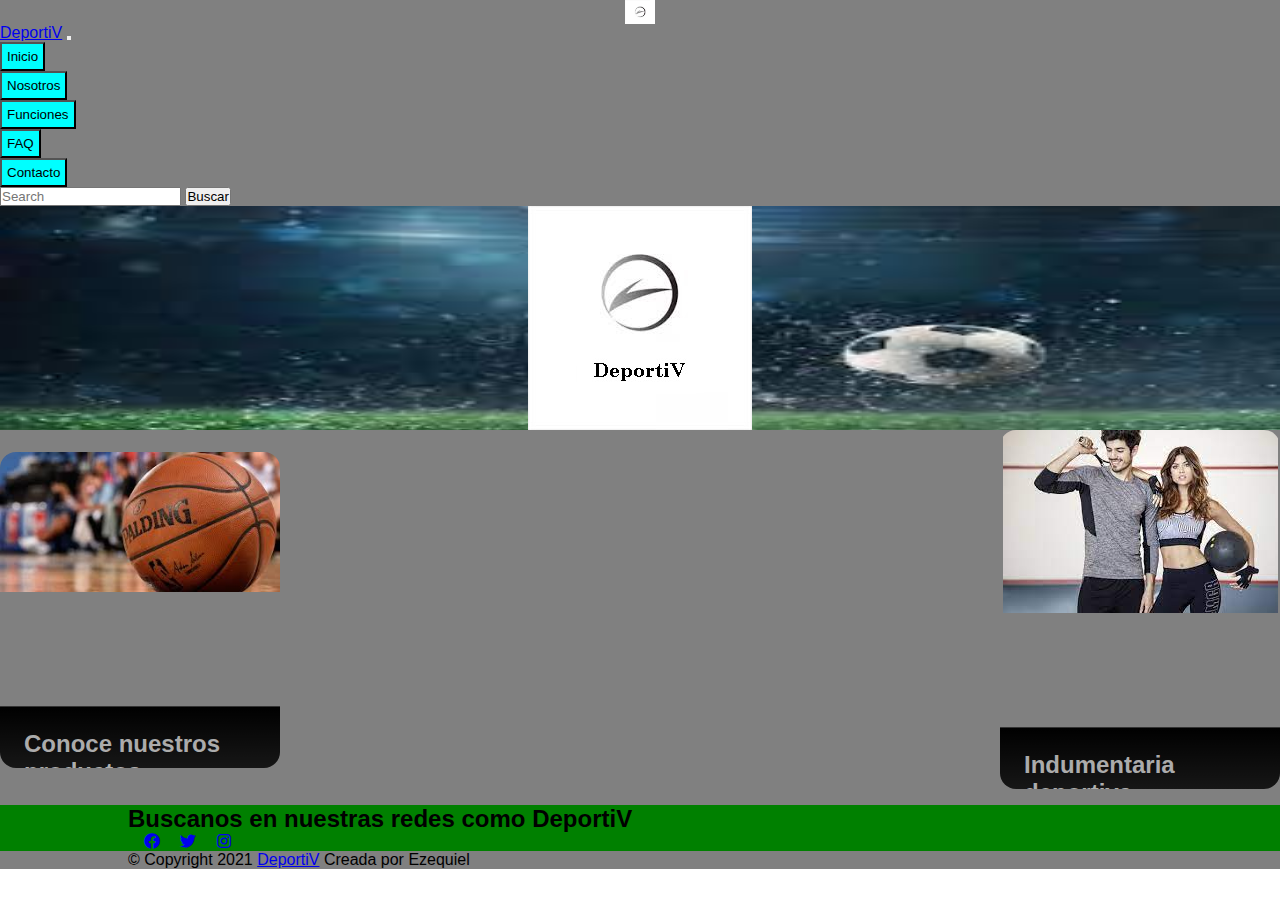
<file: index.html>
<!DOCTYPE html>
<html lang="es">
  <head>
    <meta charset="UTF-8" />
    <meta http-equiv="X-UA-Compatible" content="IE=edge" />
    <meta name="viewport" content="width=device-width, initial-scale=1.0" />
    <link
      href="https://cdn.jsdelivr.net/npm/bootstrap@5.3.0-alpha1/dist/css/bootstrap.min.css"
      rel="stylesheet"
      integrity="sha384-GLhlTQ8iRABdZLl6O3oVMWSktQOp6b7In1Zl3/Jr59b6EGGoI1aFkw7cmDA6j6gD"
      crossorigin="anonymous"
    />
    <link rel="stylesheet" href="http://use.fontawesome.com/releases/v5.8.1/css/all.css">
    <link rel="shortcut icon" href="imgs/images.png" type="image/x-icon" />
    <link rel="stylesheet" href="css/style.css" />
    <title>DeportiV</title>
  </head>
  <body>
    <header><nav class="navbar navbar-expand-lg bg-body-tertiary">
      <div class="container-fluid">
        <a class="navbar-brand" href="#"><img src="/imgs/Iconoslogan.jpg" alt="logo" widht="30" height="24">DeportiV</a>
        <button class="navbar-toggler" type="button" data-bs-toggle="collapse" data-bs-target="#navbarSupportedContent" aria-controls="navbarSupportedContent" aria-expanded="false" aria-label="Toggle navigation">
          <span class="navbar-toggler-icon"></span>
        </button>
        <div class="collapse navbar-collapse" id="navbarSupportedContent">
          <ul class="navbar-nav me-auto mb-2 mb-lg-0">
            <li class="nav-item">
          <a class="nav-link active" href="../index.html"><button class="nav-button">Inicio</button></a>

            </li>
            <li class="nav-item">
              
              <a class="nav-link" href="pages/nosotros.html"><button class="nav-button">Nosotros</button></a>
            </li>
            <li class="nav-item dropdown">
              <a class="nav-link" href="pages/funciones.html"><button class="nav-button">Funciones</button></a> 
              
              </a>
              </li>
            <li class="nav-item">
              <a class="nav-link" href="pages/FAQ.html"><button class="nav-button">FAQ</button></a>
            </li>
            <li class="nav-item">
              <a class="nav-link" href="pages/contacto.html"><button class="nav-button">Contacto</button></a>
            </li>
          </ul>
          <form class="d-flex" role="search">
            <input class="form-control me-2" type="search" placeholder="Search" aria-label="Search">
            <button class="btn btn-outline-success" type="submit">Buscar</button>
          </form>
        </div>
      </div>
    </nav>
    <section id="intro-section">
      <div class="background-img">
      <img src="imgs/slogan.jpg"  class="slogan" alt="logopagina"></div>
      
  
    </section>
    <div class="row">
  <div class="col-sm-6 mb-3 mb-sm-0">
    <div class="card">
      <img src="imgs/spalding.jpg" class="card-img-top" alt="ropadeportiva">
      <div class="card-content">
        <h2 class="card-content__title">Conoce nuestros productos</h2>
        <p class="card-text">Mira toda la linea de indumentaria que tenemos para vos</p>
        <a href="#" class="btn btn-primary">Ver mas</a>
      </div>
</div>
</div>

<div class="col-sm-6"><div class="card"> 
  <img src="imgs/deportiva.jpg" class="card-img-top" alt="articulosdeportivos">
  <div class="card-content">
    <h2 class="card-content__title">Indumentaria deportiva</h2>
    <p>Toda nuestra linea de indumentaria deportiva esta aqui</p>
  
  <div class="card-body">
    <a href="#" class="btn btn-primary">Ver mas</a>
    
 </div>
</div></div>
</header>
      

    
    <footer>
      <div class="footer-sm">
        <div class="container">
          <div class="footer-sm__icons">
            <h2>Buscanos en nuestras redes como DeportiV</h2>
            <a href="#"><i class="fab fa-facebook"></i></a>
            <a href="#"><i class="fab fa-twitter"></i></a>
            <a href="#"><i class="fab fa-instagram"></i></a>
          </div>
        </div>
     </div>
     <div class="container">
      <div class="fotter-bottom__copyright">
        &copy; Copyright 2021 <a href="#">DeportiV</a> Creada por Ezequiel
      </div>
     </div>
    </footer>
  </body>
</html>
</file>
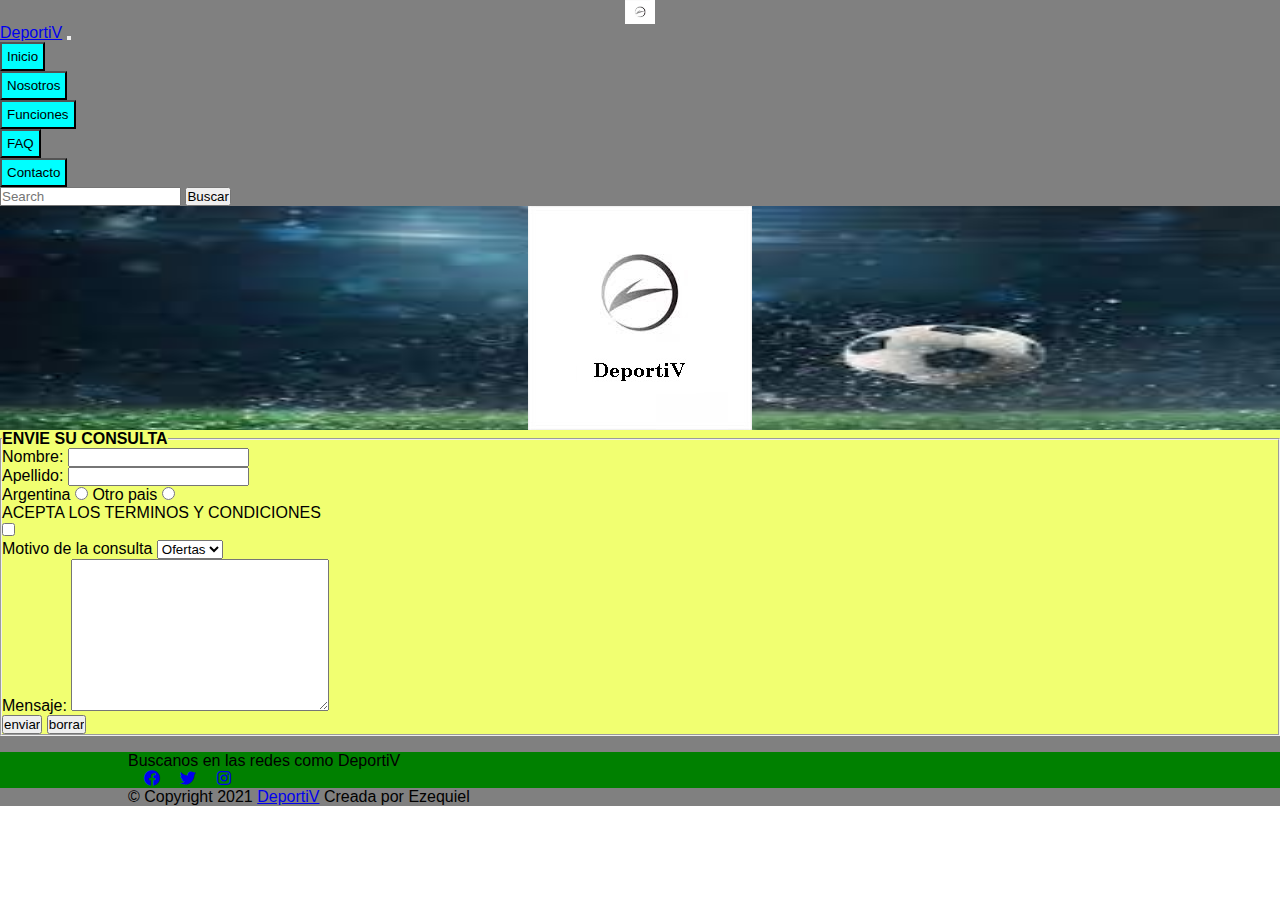
<file: pages/contacto.html>
<!DOCTYPE html>
<html lang="en">
  <head>
    <meta charset="UTF-8" />
    <meta http-equiv="X-UA-Compatible" content="IE=edge" />
    <meta name="viewport" content="width=device-width, initial-scale=1.0" />
    <link
      href="https://cdn.jsdelivr.net/npm/bootstrap@5.3.0-alpha1/dist/css/bootstrap.min.css"
      rel="stylesheet"
      integrity="sha384-GLhlTQ8iRABdZLl6O3oVMWSktQOp6b7In1Zl3/Jr59b6EGGoI1aFkw7cmDA6j6gD"
      crossorigin="anonymous"
    />
    <link
      rel="stylesheet"
      href="http://use.fontawesome.com/releases/v5.8.1/css/all.css"
    />
    <link rel="shortcut icon" href="../imgs/images.png" type="image/x-icon" />
    <link rel="stylesheet" href="../css/style.css" />
    <title>DeportiV</title>
  </head>
  <body>
    <header>
      <nav class="navbar navbar-expand-lg bg-body-tertiary">
        <div class="container-fluid">
          <a class="navbar-brand" href="#"><img src="/imgs/Iconoslogan.jpg" alt="logo" widht="30" height="24">DeportiV</a>
          <button class="navbar-toggler" type="button" data-bs-toggle="collapse" data-bs-target="#navbarSupportedContent" aria-controls="navbarSupportedContent" aria-expanded="false" aria-label="Toggle navigation">
            <span class="navbar-toggler-icon"></span>
          </button>
          <div class="collapse navbar-collapse" id="navbarSupportedContent">
            <ul class="navbar-nav me-auto mb-2 mb-lg-0">
              <li class="nav-item">
            <a class="nav-link active" href="../index.html"><button class="nav-button">Inicio</button></a>
  
              </li>
              <li class="nav-item">
                
                <a class="nav-link" href="nosotros.html"><button class="nav-button">Nosotros</button></a>
              </li>
              <li class="nav-item dropdown">
                <a class="nav-link" href="funciones.html"><button class="nav-button">Funciones</button></a> 
                
                </a>
                
              </li>
              <li class="nav-item">
                <a class="nav-link" href="FAQ.html"><button class="nav-button">FAQ</button></a>
              </li>
              <li class="nav-item">
                <a class="nav-link" href="contacto.html"><button class="nav-button">Contacto</button></a>
              </li>
            </ul>
            <form class="d-flex" role="search">
              <input class="form-control me-2" type="search" placeholder="Search" aria-label="Search">
              <button class="btn btn-outline-success" type="submit">Buscar</button>
            </form>
          </div>
        </div>
      </nav>
      <div class="background-img">
      <a href="../index.html">
        <img src="../imgs/slogan.jpg" alt="logopagina"
      /></a></div>
</header>

    


      <section id="intro-section"> 
        <form action="">
          <fieldset>
            <legend><strong>ENVIE SU CONSULTA</strong></legend>
            <div>
              <label for="nombre">Nombre:</label>
              <input type="text" name="nombre" id="nombre" />
            </div>
            <div>
              <label for="apellido">Apellido:</label>
              <input type="text" name="apellido" id="apellido" />
            </div>
            <div>
              <label for="">Argentina</label>
              <input type="radio" name="pais" value="argentina" />
              <label for="">Otro pais</label>
              <input type="radio" name="pais" value="otro" />
            </div>
            <div>ACEPTA LOS TERMINOS Y CONDICIONES</div>
            <div>
              <input type="checkbox" name="acepta" id="acepta" value="1" />
            </div>
            <div>
              <label for="">Motivo de la consulta</label>
              <select name="motivo de la consulta" id="motivo de la consulta">
                <option value="1">Ofertas</option>
                <option value="2">Talles</option>
                <option value="3">Otros</option>
              </select>
            </div>
            <div>
              <label for="mensaje">Mensaje:</label>
              <textarea name="mensaje" id="mensaje" cols="30" rows="10">
              </textarea>
            </div>
            <div>
              <input type="submit" value="enviar" />
              <input type="reset" value="borrar" />
            </div>
          </fieldset>
        </form>
      </section>
  
  </body>
  <footer>
    <div class="footer-sm">
      <div class="container">
        <div class="footer-sm__icons">
          <div>Buscanos en las redes como DeportiV</div>
          <a href="#"><i class="fab fa-facebook"></i></a>
          <a href="#"><i class="fab fa-twitter"></i></a>
          <a href="#"><i class="fab fa-instagram"></i></a>
        </div>
      </div>
    </div>
    <div class="container">
      <div class="fotter-bottom__copyright">
        &copy; Copyright 2021 <a href="#">DeportiV</a> Creada por Ezequiel
      </div>
    </div>
  </footer>
</html>
</file>
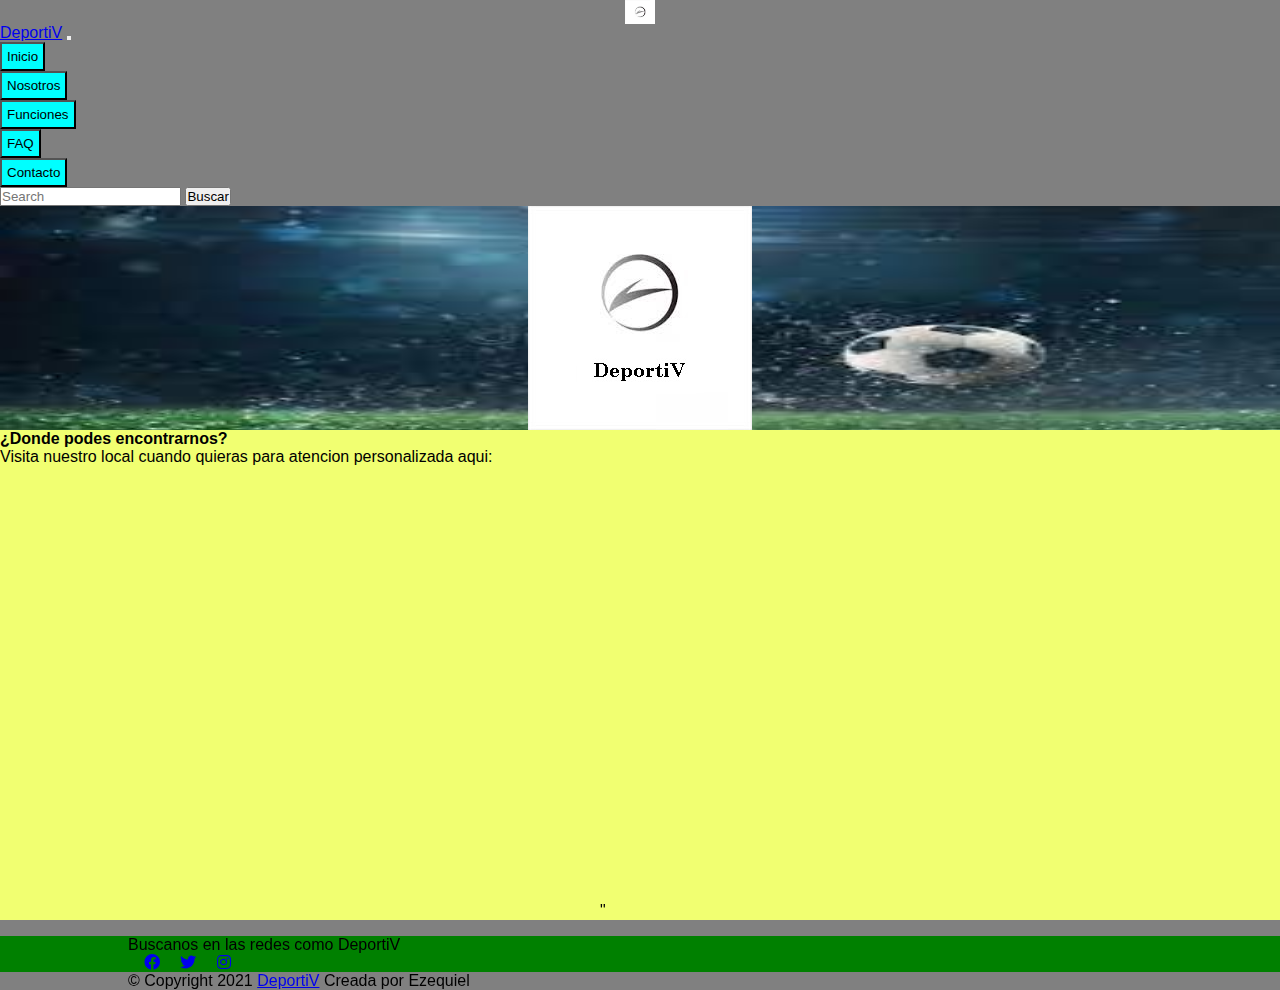
<file: pages/FAQ.html>
<!DOCTYPE html>
<html lang="en">
  <head>
    <meta charset="UTF-8" />
    <meta http-equiv="X-UA-Compatible" content="IE=edge" />
    <meta name="viewport" content="width=device-width, initial-scale=1.0" />
    <link
      href="https://cdn.jsdelivr.net/npm/bootstrap@5.3.0-alpha1/dist/css/bootstrap.min.css"
      rel="stylesheet"
      integrity="sha384-GLhlTQ8iRABdZLl6O3oVMWSktQOp6b7In1Zl3/Jr59b6EGGoI1aFkw7cmDA6j6gD"
      crossorigin="anonymous"
    />
    <link rel="stylesheet" href="http://use.fontawesome.com/releases/v5.8.1/css/all.css">
    <link rel="shortcut icon" href="../imgs/images.png" type="image/x-icon" />
    <link rel="stylesheet" href="../css/style.css" />
    <title>DeportiV</title>
  </head>
  <body>
    <header>
      <nav class="navbar navbar-expand-lg bg-body-tertiary">
        <div class="container-fluid">
          <a class="navbar-brand" href="#"><img src="/imgs/Iconoslogan.jpg" alt="logo" widht="30" height="24">DeportiV</a>
          <button class="navbar-toggler" type="button" data-bs-toggle="collapse" data-bs-target="#navbarSupportedContent" aria-controls="navbarSupportedContent" aria-expanded="false" aria-label="Toggle navigation">
            <span class="navbar-toggler-icon"></span>
          </button>
          <div class="collapse navbar-collapse" id="navbarSupportedContent">
            <ul class="navbar-nav me-auto mb-2 mb-lg-0">
              <li class="nav-item">
            <a class="nav-link active" href="../index.html"><button class="nav-button">Inicio</button></a>
  
              </li>
              <li class="nav-item">
                
                <a class="nav-link" href="nosotros.html"><button class="nav-button">Nosotros</button></a>
              </li>
              <li class="nav-item dropdown">
                <a class="nav-link" href="funciones.html"><button class="nav-button">Funciones</button></a> 
                
                </a>
                
              </li>
              <li class="nav-item">
                <a class="nav-link" href="FAQ.html"><button class="nav-button">FAQ</button></a>
              </li>
              <li class="nav-item">
                <a class="nav-link" href="contacto.html"><button class="nav-button">Contacto</button></a>
              </li>
            </ul>
            <form class="d-flex" role="search">
              <input class="form-control me-2" type="search" placeholder="Search" aria-label="Search">
              <button class="btn btn-outline-success" type="submit">Buscar</button>
            </form>
          </div>
        </div>
      </nav>
      <div class="background-img">
      <a href="../index.html">
        <img src="../imgs/slogan.jpg" alt="logopagina"
      /></a></div>
    </header>
    <section id="intro-section"><p><strong>¿Donde podes encontrarnos?</strong>
    </p>
    <p>Visita nuestro local cuando quieras para atencion personalizada aqui:</p>
      
      <iframe src="https://www.google.com/maps/embed?pb=!1m18!1m12!1m3!1d3281.925689509332!2d-58.59763608519335!3d-34.65657956780322!2m3!1f0!2f0!3f0!3m2!1i1024!2i768!4f13.1!3m3!1m2!1s0x95bcc79f2454b123%3A0x8c044d61a2f957a0!2sAlegr%C3%ADa%201131%2C%20B1706AFW%20Haedo%2C%20Provincia%20de%20Buenos%20Aires!5e0!3m2!1sen!2sar!4v1674104135649!5m2!1sen!2sar" width="600" height="450" style="border:0;" allowfullscreen="" loading="lazy" referrerpolicy="no-referrer-when-downgrade"></iframe>"
    </section>
  </body>

  <footer>
    <div class="footer-sm">
      <div class="container">
        <div class="footer-sm__icons">
          <div>Buscanos en las redes como DeportiV</div>
          <a href="#"><i class="fab fa-facebook"></i></a>
          <a href="#"><i class="fab fa-twitter"></i></a>
          <a href="#"><i class="fab fa-instagram"></i></a>
        </div>
      </div>
    </div>
    <div class="container">
      <div class="fotter-bottom__copyright">
        &copy; Copyright 2021 <a href="#">DeportiV</a> Creada por Ezequiel
      </div>
    </div>
  </footer>
</html>
</file>
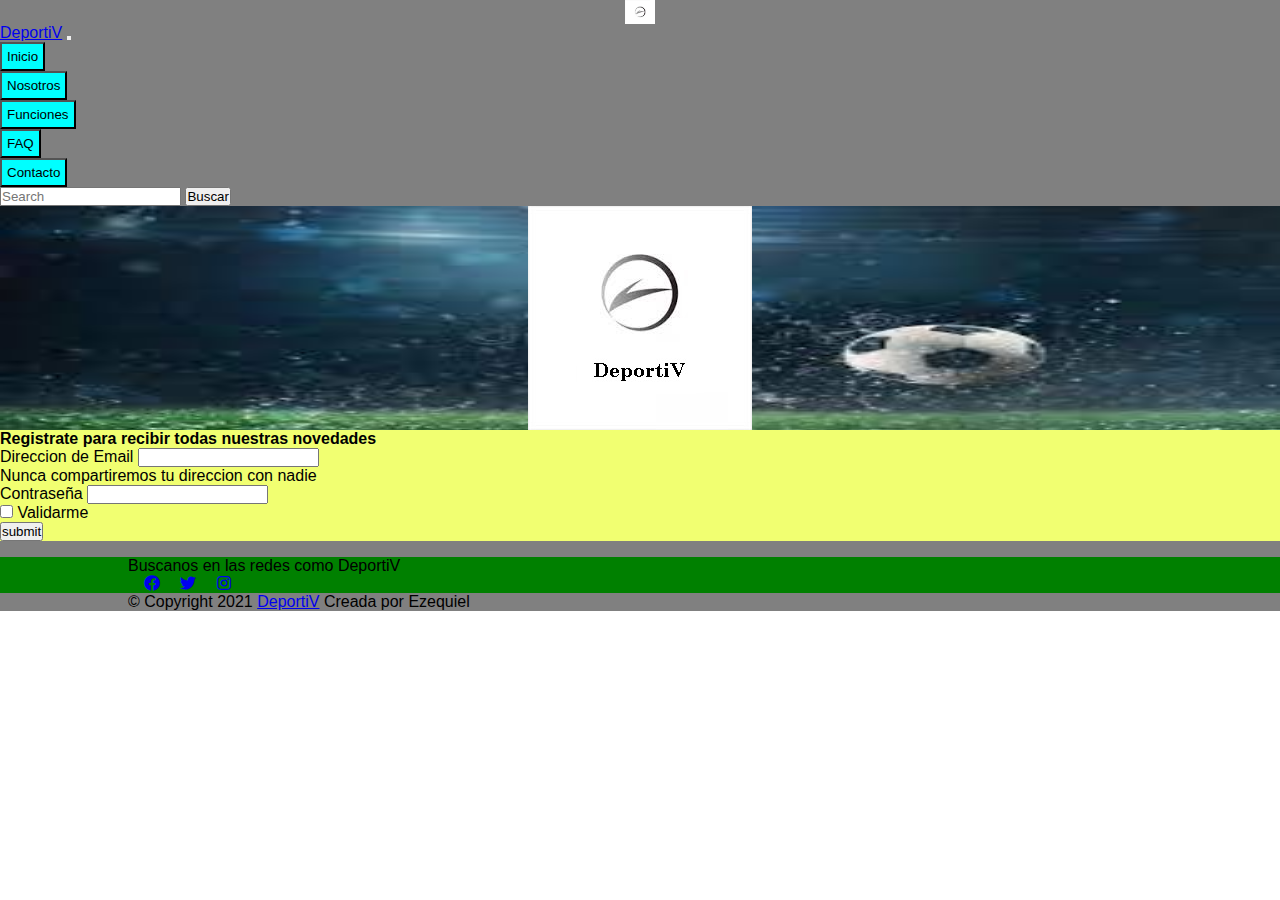
<file: pages/funciones.html>
<!DOCTYPE html>
<html lang="en">
  <head>
    <meta charset="UTF-8" />
    <meta http-equiv="X-UA-Compatible" content="IE=edge" />
    <meta name="viewport" content="width=device-width, initial-scale=1.0" />
    <link
      href="https://cdn.jsdelivr.net/npm/bootstrap@5.3.0-alpha1/dist/css/bootstrap.min.css"
      rel="stylesheet"
      integrity="sha384-GLhlTQ8iRABdZLl6O3oVMWSktQOp6b7In1Zl3/Jr59b6EGGoI1aFkw7cmDA6j6gD"
      crossorigin="anonymous"
    />
    <link rel="stylesheet" href="http://use.fontawesome.com/releases/v5.8.1/css/all.css">
    <link rel="shortcut icon" href="../imgs/images.png" type="image/x-icon" />
    <link rel="stylesheet" href="../css/style.css" />
    <title>DeportiV</title>
  </head>
  <body>
    <header>
      
<nav class="navbar navbar-expand-lg bg-body-tertiary">
        <div class="container-fluid">
          <a class="navbar-brand" href="#"><img src="/imgs/Iconoslogan.jpg" alt="logo" widht="30" height="24">DeportiV</a>
          <button class="navbar-toggler" type="button" data-bs-toggle="collapse" data-bs-target="#navbarSupportedContent" aria-controls="navbarSupportedContent" aria-expanded="false" aria-label="Toggle navigation">
            <span class="navbar-toggler-icon"></span>
          </button>
          <div class="collapse navbar-collapse" id="navbarSupportedContent">
            <ul class="navbar-nav me-auto mb-2 mb-lg-0">
              <li class="nav-item">
            <a class="nav-link active" href="../index.html"><button class="nav-button">Inicio</button></a>
  
              </li>
              <li class="nav-item">
                
                <a class="nav-link" href="nosotros.html"><button class="nav-button">Nosotros</button></a>
              </li>
              <li class="nav-item dropdown">
                <a class="nav-link" href="funciones.html"><button class="nav-button">Funciones</button></a> 
                
                </a>
                
              </li>
              <li class="nav-item">
                <a class="nav-link" href="FAQ.html"><button class="nav-button">FAQ</button></a>
              </li>
              <li class="nav-item">
                <a class="nav-link" href="contacto.html"><button class="nav-button">Contacto</button></a>
              </li>
            </ul>
            <form class="d-flex" role="search">
              <input class="form-control me-2" type="search" placeholder="Search" aria-label="Search">
              <button class="btn btn-outline-success" type="submit">Buscar</button>
            </form>
          </div>
        </div>
      </nav>
      <div class="background-img">
      <a href="../index.html">
        <img src="../imgs/slogan.jpg" alt="logopagina"
      /></a></div>
    </header>
    <section id="intro-section">
    <p><strong>Registrate para recibir todas nuestras novedades</strong></p>
      <form>
        <div class="mb-3">
          <label for="exampleInputEmail1" class="form-label">Direccion de Email</label>
          <input type="email" class="form-control" id="exampleInputEmail1" aria-describedby="emailHelp">
          <div id="emailHelp" class="form-text">Nunca compartiremos tu direccion con nadie</div>
        </div>
        <div class="mb-3">
          <label for="exampleInputPassword1" class="form-label">Contraseña</label>
          <input type="password" class="form-control" id="exampleInputPassword1">
        </div>
        <div class="mb-3 form-check">
          <input type="checkbox" class="form-check-input" id="exampleCheck1">
          <label class="form-check-label" for="exampleCheck1">Validarme</label>
        </div>
        <button type="submit" class="btn btn-primary">submit</button>
      </form>
      
  </section>
  <footer>
    <div class="footer-sm">
      <div class="container">
        <div class="footer-sm__icons">
          <div>Buscanos en las redes como DeportiV</div>
          <a href="#"><i class="fab fa-facebook"></i></a>
          <a href="#"><i class="fab fa-twitter"></i></a>
          <a href="#"><i class="fab fa-instagram"></i></a>
        </div>
      </div>
    </div>
    <div class="container">
      <div class="fotter-bottom__copyright">
        &copy; Copyright 2021 <a href="#">DeportiV</a> Creada por Ezequiel
      </div>
    </div>
  </footer>
</body>
</html>
</file>
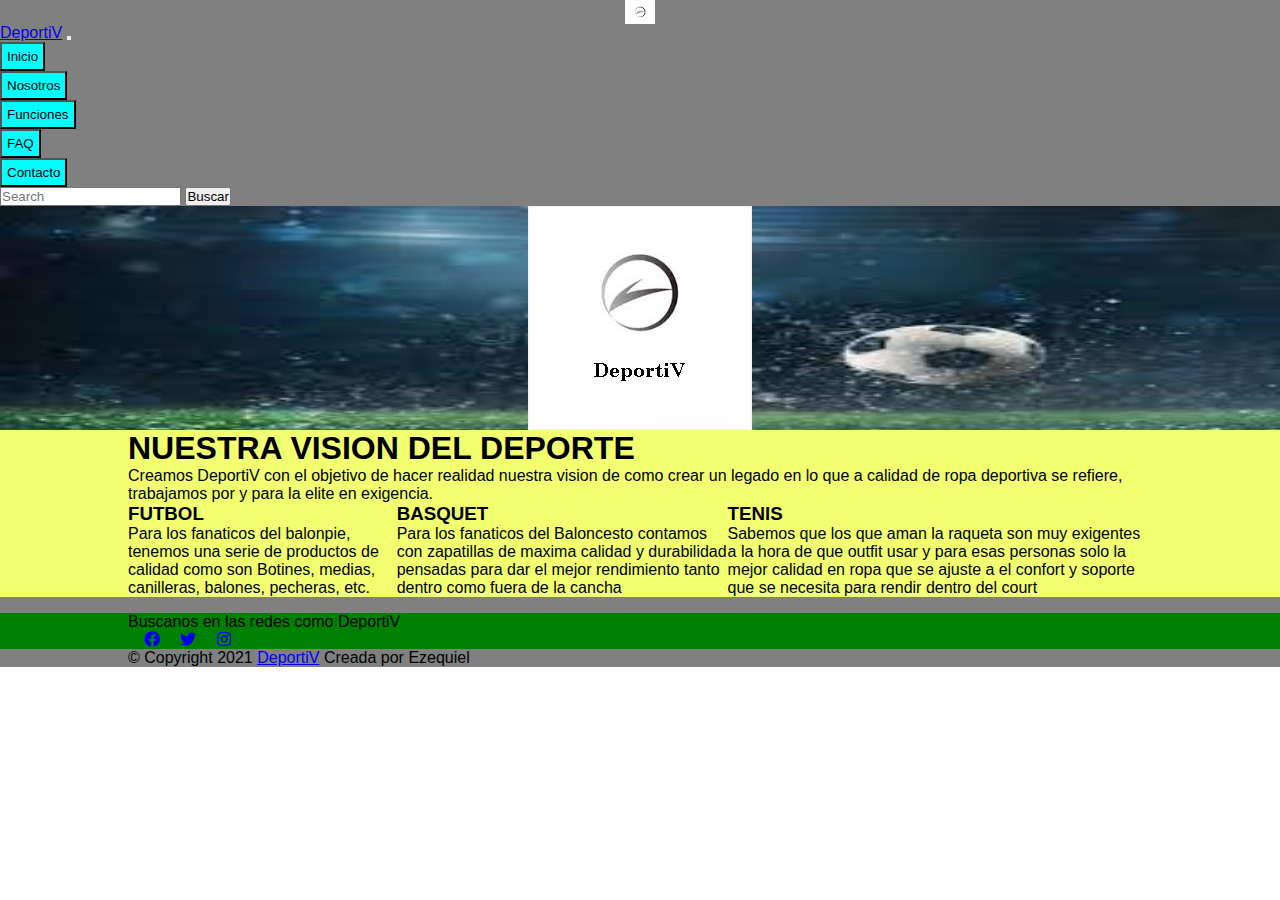
<file: pages/nosotros.html>
<!DOCTYPE html>
<html lang="en">
  <head>
    <meta charset="UTF-8" />
    <meta http-equiv="X-UA-Compatible" content="IE=edge" />
    <meta name="viewport" content="width=device-width, initial-scale=1.0" />
    <link
      href="https://cdn.jsdelivr.net/npm/bootstrap@5.3.0-alpha1/dist/css/bootstrap.min.css"
      rel="stylesheet"
      integrity="sha384-GLhlTQ8iRABdZLl6O3oVMWSktQOp6b7In1Zl3/Jr59b6EGGoI1aFkw7cmDA6j6gD"
      crossorigin="anonymous"
    />
    <link rel="stylesheet" href="http://use.fontawesome.com/releases/v5.8.1/css/all.css">
    <link rel="shortcut icon" href="../imgs/images.png" type="image/x-icon" />
    <link rel="stylesheet" href="../css/style.css" />
    <title>DeportiV</title>
  </head>
  <div>
    <header>
      <nav class="navbar navbar-expand-lg bg-body-tertiary">
        <div class="container-fluid">
          <a class="navbar-brand" href="#"><img src="/imgs/Iconoslogan.jpg" alt="logo" widht="30" height="24">DeportiV</a>
          <button class="navbar-toggler" type="button" data-bs-toggle="collapse" data-bs-target="#navbarSupportedContent" aria-controls="navbarSupportedContent" aria-expanded="false" aria-label="Toggle navigation">
            <span class="navbar-toggler-icon"></span>
          </button>
          <div class="collapse navbar-collapse" id="navbarSupportedContent">
            <ul class="navbar-nav me-auto mb-2 mb-lg-0">
              <li class="nav-item">
            <a class="nav-link active" href="../index.html"><button class="nav-button">Inicio</button></a>
  
              </li>
              <li class="nav-item">
                
                <a class="nav-link" href="nosotros.html"><button class="nav-button">Nosotros</button></a>
              </li>
              <li class="nav-item dropdown">
                <a class="nav-link" href="funciones.html"><button class="nav-button">Funciones</button></a> 
                
                </a>
                
              </li>
              <li class="nav-item">
                <a class="nav-link" href="FAQ.html"><button class="nav-button">FAQ</button></a>
              </li>
              <li class="nav-item">
                <a class="nav-link" href="contacto.html"><button class="nav-button">Contacto</button></a>
              </li>
            </ul>
            
            <form class="d-flex" role="search">
              <input class="form-control me-2" type="search" placeholder="Search" aria-label="Search">
              <button class="btn btn-outline-success" type="submit">Buscar</button>
            </form>
          </div>
        </div>
      </nav>
      <div class="background-img">
      <a href="../index.html">
        <img src="../imgs/slogan.jpg" alt="logopagina"
      /></a> </div>
    </header>
  
    <section id="intro-section">
      <div class="container">
        <h1>NUESTRA VISION DEL DEPORTE</h1>
        <p class="lead">
          Creamos DeportiV con el objetivo de hacer realidad nuestra vision de como crear un legado en lo que a calidad de ropa deportiva se refiere, trabajamos por y para la elite en exigencia.
        </p>
      </div>
      <section>
        <div class="container">
          <div class="row">
            <div class="col-sm-6 col-md-4">
            <h3>FUTBOL</h3>
            <p>
              Para los fanaticos del balonpie, tenemos una serie de productos de calidad como son Botines, medias, canilleras, balones, pecheras, etc. 
            </p>
          </div>
          <div class="col-sm-6 col-md-4">
            <h3>BASQUET</h3>
            <p>
              Para los fanaticos del Baloncesto contamos con zapatillas de maxima calidad y durabilidad pensadas para dar el mejor rendimiento tanto dentro como fuera de la cancha
  
            </p>
          </div>
          <div class="col-sm-6 col-md-4">
            <h3>TENIS</h3>
            <p>
              Sabemos que los que aman la raqueta son muy exigentes a la hora de que outfit usar y para esas personas solo la mejor calidad en ropa que se ajuste a el confort y soporte que se necesita para rendir dentro del court
            </p>
          </div>
        </div>
      </section>
    </section>
    
  </body>

  <footer>
    <div class="footer-sm">
      <div class="container">
        <div class="footer-sm__icons">
          <div>Buscanos en las redes como DeportiV</div>
          <a href="#"><i class="fab fa-facebook"></i></a>
          <a href="#"><i class="fab fa-twitter"></i></a>
          <a href="#"><i class="fab fa-instagram"></i></a>
        </div>
      </div>
    </div>
    <div class="container">
      <div class="fotter-bottom__copyright">
        &copy; Copyright 2021 <a href="#">DeportiV</a> Creada por Ezequiel
      </div>
    </div>
  </footer>
</html>
</file>
<file: css/style.css>
* {
  margin: 0;
  padding: 0;
  box-sizing: border-box;
}

body {
  font-family: "monserrat", sans-serif;
}
img {
  display: block;
  max-width: 100%;
  margin: auto;
}
.img-fluid {
  display: flex;
  width: auto;
  margin-top: 1rem;
}
img,
svg {
  vertical-align: middle;
}
.container2 {
  background-color: black;
}
.container {
  width: 80%;
  margin: 0 auto;
  max-width: 1320px;
}
.nav-button {
  background-color: aqua;
  padding: 5px;
}

header {
  background-color: gray;
}

.card {
  color: rgba(255, 255, 255, 0.664);
  background-size: ;
  padding: 0 0 0;
  max-width: 280px;
  border-radius: 1rem;
  overflow: hidden;
  transition: transform 500ms ease;
}

.card:hover,
.card:focus-within {
  transform: scale(1.05);
}

.card-content {
  padding: 1.5rem;
  background: linear-gradient(black, rgba(0, 0, 0, 0.5));
  transform: translateY(65%);
  transition: transform 500ms ease;
}
.card:hover .card-content {
  transform: translateY(0);
  transition-delay: 500ms;
}

.nav__list {
  list-style: none;
  display: flex;
}

.nav__item {
  margin: 0 0 0 1.5rem;
}

.nav__link {
  color: white;
}

#intro-section {
  background-color: rgba(229, 255, 0, 0.555);
  padding: 0 0 0 0;
}

.background-img {
  background-image: url(../imgs/pelotafondo.jpg);
  background-repeat: no-repeat;
  background-size: 1500px 250px;
}

.display-2 {
  text-transform: capitalize;
  color: white;
  font-size: 4.5 rem;
  font-weight: 400;
}

.display-2-description {
  font-size: 1.4rem;
  display: flex;
}

.download__title {
  text-align: center;
  margin-bottom: 0.5rem;
}
.download__logo-box {
  display: inline-block;
  text-align: center;
  align-items: center;
  margin-bottom: 2rem;
  padding: 0.5rem;
  width: 10%;
  height: 10%;
}
footer {
  background-color: gray;
  padding-top: 1rem;
}
.footer-sm {
  background-color: green;
}

.footer-sm a i {
  font-size: 1rem;
  margin-left: 1rem;
}
.footer-bottom__copyright {
  text-align: center;
  color: gray;
  font-weight: 400;
  padding: 1.5rem 0;
}
.footer-bottom__copyright a {
  color: gray;
  text-decoration: none;
}

@media (min-width: 768px) {
  .container {
    width: 80%;
  }
  .nav-toggle {
    display: none;
  }

  .nav {
    visibility: visible;
    display: flex;
    align-items: center;
    justify-content: flex-end;
    height: auto;
    position: relative;
  }

  .nav-list {
    display: flex;
    margin: 0;
  }

  .nav__item {
    margin: 0 0 0 1.5rem;
  }

  .row {
    display: flex;
    justify-content: space-between;
    align-items: center;
  }
  .img-box {
    margin-top: 0;
    text-align: right;
  }
  .display-2 {
    font-size: 3.4rem;
  }
  .display-2-description {
    font-size: 1rem;
    display: inline-block;
  }
}

@media (min-width: 1024px) {
  .display-2 {
    font-size: 4.5rem;
  }

  .display-2-description {
    font-size: 1.4rem;
    display: inline-block;
  }
}
</file>
